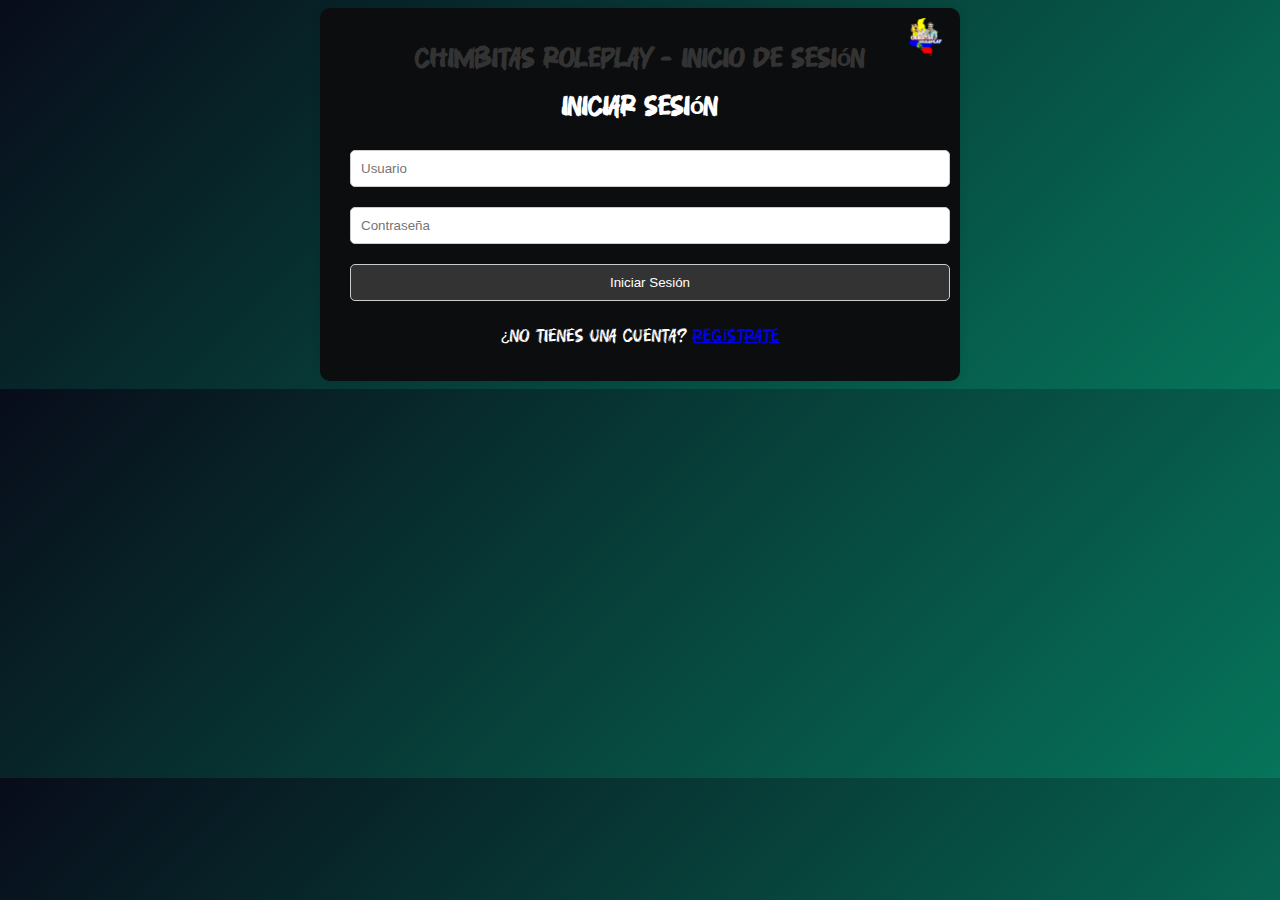
<file: index.html>
<!DOCTYPE html>
<html lang="es">
<head>
    <meta charset="UTF-8">
    <meta name="viewport" content="width=device-width, initial-scale=1.0">
    <title>Chimbitas.rp - Registro y Login</title>
    <link rel="stylesheet" href="styles.css">
    <style>
        /* Estilos adicionales */
        .container {
            max-width: 600px;
            margin: 0 auto;
            padding: 20px;
            background-color: #0c0d0e;
            border-radius: 10px;
            box-shadow: 0 0 10px rgba(0, 0, 0, 0.1);
            position: relative; /* Agrega posicionamiento relativo para el contenedor */
        }

        h1 {
            font-size: 24px;
            margin-bottom: 20px;
            color: #333;
        }

        .server-logo {
            position: absolute; /* Posiciona el logo */
            top: 10px; /* Ajusta la posición desde la parte superior */
            right: 10px; /* Ajusta la posición desde la parte derecha */
            width: 50px; /* Ajusta el ancho del logo según sea necesario */
            height: auto; /* Mantiene la proporción de la imagen */
        }
        
        /* Estilos de la imagen */
        .server-logo img {
            width: 100%;
            height: auto;
            border-radius: 50%;
        }
    </style>
</head>
<body>
    <div class="container">
        <img src="logo.png" alt="Logo del servidor" class="server-logo">
        <h1>Chimbitas Roleplay - Inicio de Sesión</h1>
        <form id="loginForm">
            <h2>Iniciar Sesión</h2>
            <input type="text" id="loginUsername" placeholder="Usuario">
            <br>
            <input type="password" id="loginPassword" placeholder="Contraseña">
            <br>
            <button type="button" onclick="login()">Iniciar Sesión</button>
            <p>¿No tienes una cuenta? <a href="#" onclick="showRegister()">Regístrate</a></p>
        </form>
        <form id="registerForm" style="display: none;">
            <h2>Registrarse</h2>
            <input type="text" id="registerUsername" placeholder="Usuario">
            <br>
            <input type="email" id="registerEmail" placeholder="Correo Electrónico">
            <br>
            <input type="password" id="registerPassword" placeholder="Contraseña">
            <br>
            <button type="button" onclick="register()">Registrarse</button>
            <p>¿Ya tienes una cuenta? <a href="#" onclick="showLogin()">Iniciar Sesión</a></p>
        </form>
    </div>

    <script>
        // Verificar si hay datos de usuarios en el almacenamiento local
        var users = JSON.parse(localStorage.getItem('users')) || [];
        var currentUser = JSON.parse(localStorage.getItem('currentUser')) || null;

        function showRegister() {
            document.getElementById('loginForm').style.display = 'none';
            document.getElementById('registerForm').style.display = 'block';
        }

        function showLogin() {
            document.getElementById('loginForm').style.display = 'block';
            document.getElementById('registerForm').style.display = 'none';
        }

        function redirectToIndex2() {
            window.location.href = 'index2.html'; // Redirige al usuario a index2.html
        }

        function register() {
            var registerUsername = document.getElementById('registerUsername').value;
            var registerEmail = document.getElementById('registerEmail').value;
            var registerPassword = document.getElementById('registerPassword').value;

            // Obtener la dirección IP del usuario
            var ip = '127.0.0.1'; // Aquí deberías obtener la dirección IP del usuario de alguna manera (no es posible obtenerla desde el navegador directamente)

            // Verificar si ya hay una cuenta registrada con la misma dirección IP
            var existingUser = users.find(user => user.ip === ip);
            if (existingUser) {
                alert('Ya hay una cuenta registrada desde esta dirección IP.');
                return;
            }

            // Si no hay una cuenta registrada con la misma dirección IP, procede con el registro
            var newUser = {
                username: registerUsername,
                email: registerEmail,
                password: registerPassword,
                ip: ip
            };
            users.push(newUser);
            localStorage.setItem('users', JSON.stringify(users));
            localStorage.setItem('currentUser', JSON.stringify(newUser)); // Almacenar el usuario actual

            // Redirigir al usuario a index2.html después del registro exitoso
            redirectToIndex2();
        }

        function login() {
            var loginUsername = document.getElementById('loginUsername').value;
            var loginPassword = document.getElementById('loginPassword').value;

            // Verificar las credenciales de inicio de sesión
            var user = users.find(user => user.username === loginUsername && user.password === loginPassword);
            if (user) {
                // Inicio de sesión exitoso
                localStorage.setItem('currentUser', JSON.stringify(user)); // Almacenar el usuario actual
                redirectToIndex2();
            } else {
                // Si las credenciales son incorrectas, mostrar un mensaje de error
                alert('Usuario o contraseña incorrectos. Inténtalo de nuevo.');
            }
        }
    </script>
</body>
</html>
</file>
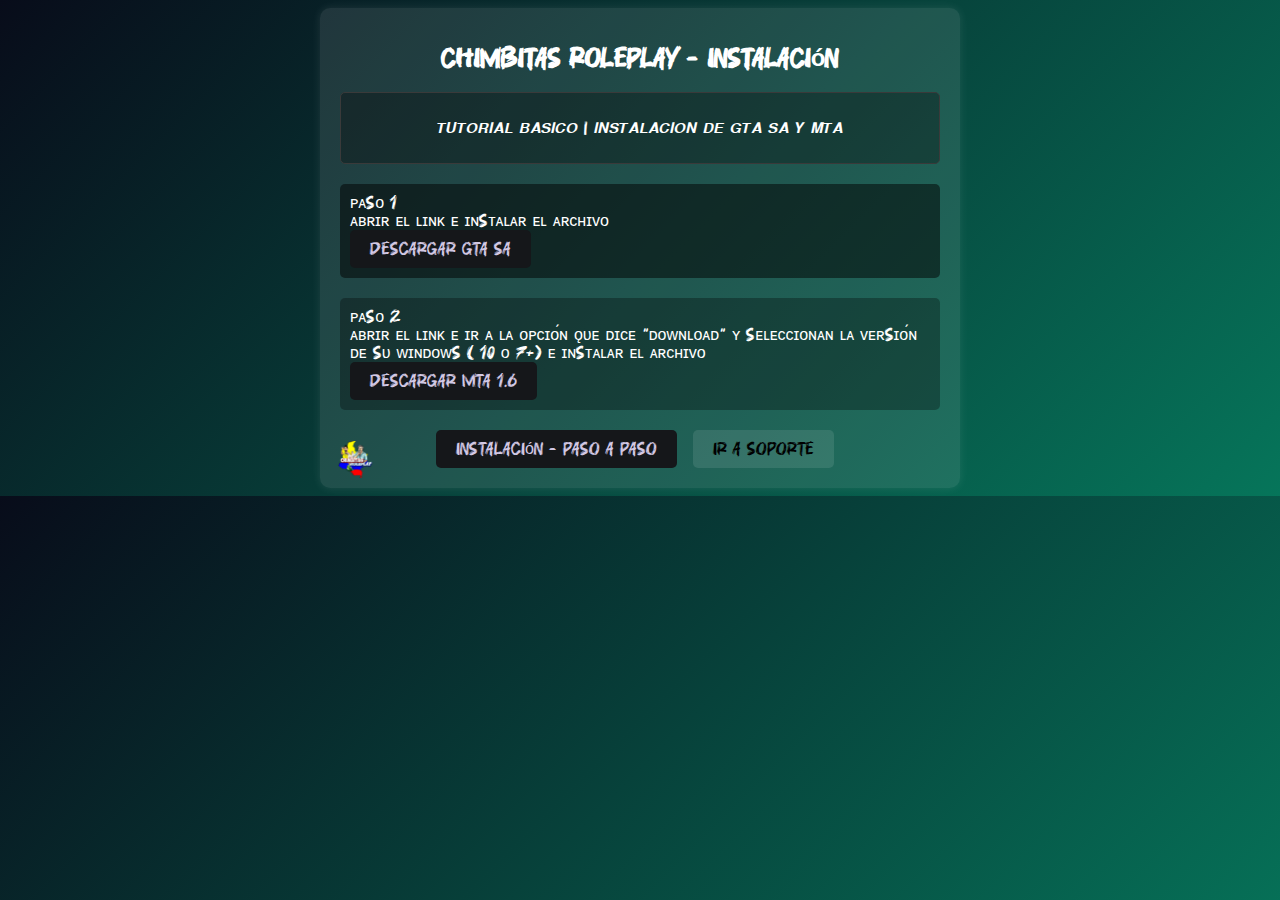
<file: index2.html>
<!DOCTYPE html>
<html lang="es">
<head>
    <meta charset="UTF-8">
    <meta name="viewport" content="width=device-width, initial-scale=1.0">
    <title>Chimbitas Roleplay - Instalación</title>
    <link rel="stylesheet" href="styles.css">
    <style>
        body {
            background-color: #07060a;
            color: #ffffff;
            font-family: 'Roboto', sans-serif;
        }

        .container {
            max-width: 600px;
            margin: 0 auto;
            padding: 20px;
            border-radius: 10px;
            box-shadow: 0 0 10px rgba(255, 255, 255, 0.1);
            text-align: center;
            position: relative;
        }

        h1 {
            font-size: 24px;
            margin-bottom: 20px;
        }

        .description {
            margin-bottom: 20px;
        }

        .step {
            margin-bottom: 20px;
            text-align: left;
            padding-left: 20px;
            position: relative;
            background-color: rgba(0, 0, 0, 0.5);
            border-radius: 5px;
            padding: 10px;
        }

        .step:nth-child(even) {
            background-color: rgba(0, 0, 0, 0.3);
        }

        .step:last-child {
            margin-bottom: 0;
        }

        .button {
            background-color: #15171a;
            color: #d2c8e4;
            border: none;
            padding: 10px 20px;
            border-radius: 5px;
            text-decoration: none;
            transition: background-color 0.3s;
            display: inline-block;
            margin-right: 10px;
        }

        .button:hover {
            background-color: #0a0a0a;
        }

        .soporte-button {
            background-color: rgba(255, 255, 255, 0.1);
            color: #000000;
            border: none;
            padding: 10px 20px;
            border-radius: 5px;
            text-decoration: none;
            transition: background-color 0.3s;
            display: inline-block;
            margin-right: 10px;
        }

        .soporte-button:hover {
            background-color: rgba(255, 255, 255, 0.3);
        }

        .logo {
            width: 50px;
            position: absolute;
            bottom: 10px;
            left: 10px;
        }

        .embed {
            border: 1px solid #3a3a3a;
            padding: 10px;
            border-radius: 5px;
            background-color: rgba(0, 0, 0, 0.3);
            margin-bottom: 20px;
        }
    </style>
</head>
<body>
    <div class="container">
        <h1>Chimbitas Roleplay - Instalación</h1>
        <div class="description">
            <div class="embed">
                <p>𝙏𝙐𝙏𝙊𝙍𝙄𝘼𝙇 𝘽𝘼𝙎𝙄𝘾𝙊  | 𝙄𝙉𝙎𝙏𝘼𝙇𝘼𝘾𝙄𝙊𝙉 𝘿𝙀 𝙂𝙏𝘼 𝙎𝘼 𝙔 𝙈𝙏𝘼</p>
            </div>
        </div>
        <div class="step">
            ᴘᴀsᴏ 1<br>
            ᴀʙʀɪʀ ᴇʟ ʟɪɴᴋ ᴇ ɪɴsᴛᴀʟᴀʀ ᴇʟ ᴀʀᴄʜɪᴠᴏ<br>
            <a href="https://www.mediafire.com/file/raix2hgvamm47rk/GTA_S.A_Instalador_by_aaronsh312.rar/file" class="button">Descargar GTA SA</a>
        </div>
        <div class="step">
            ᴘᴀsᴏ 2<br>
            ᴀʙʀɪʀ ᴇʟ ʟɪɴᴋ ᴇ ɪʀ ᴀ ʟᴀ ᴏᴘᴄɪᴏ́ɴ ǫᴜᴇ ᴅɪᴄᴇ "ᴅᴏᴡɴʟᴏᴀᴅ" ʏ sᴇʟᴇᴄᴄɪᴏɴᴀɴ ʟᴀ ᴠᴇʀsɪᴏ́ɴ ᴅᴇ sᴜ ᴡɪɴᴅᴏᴡs ( 10 ᴏ 7+) ᴇ ɪɴsᴛᴀʟᴀʀ ᴇʟ ᴀʀᴄʜɪᴠᴏ<br>
            <a href="https://multitheftauto.com/" class="button">Descargar MTA 1.6</a>
        </div>
        <a href="https://youtu.be/EpYqFo8RLl0?si=s9iXCxC6R8ssus-W" class="button">Instalación - Paso a Paso</a>
        <a href="index3.html" class="soporte-button">Ir a Soporte</a>
        <img src="logo.png" alt="Logo" class="logo">
    </div>
</body>
</html>
</file>
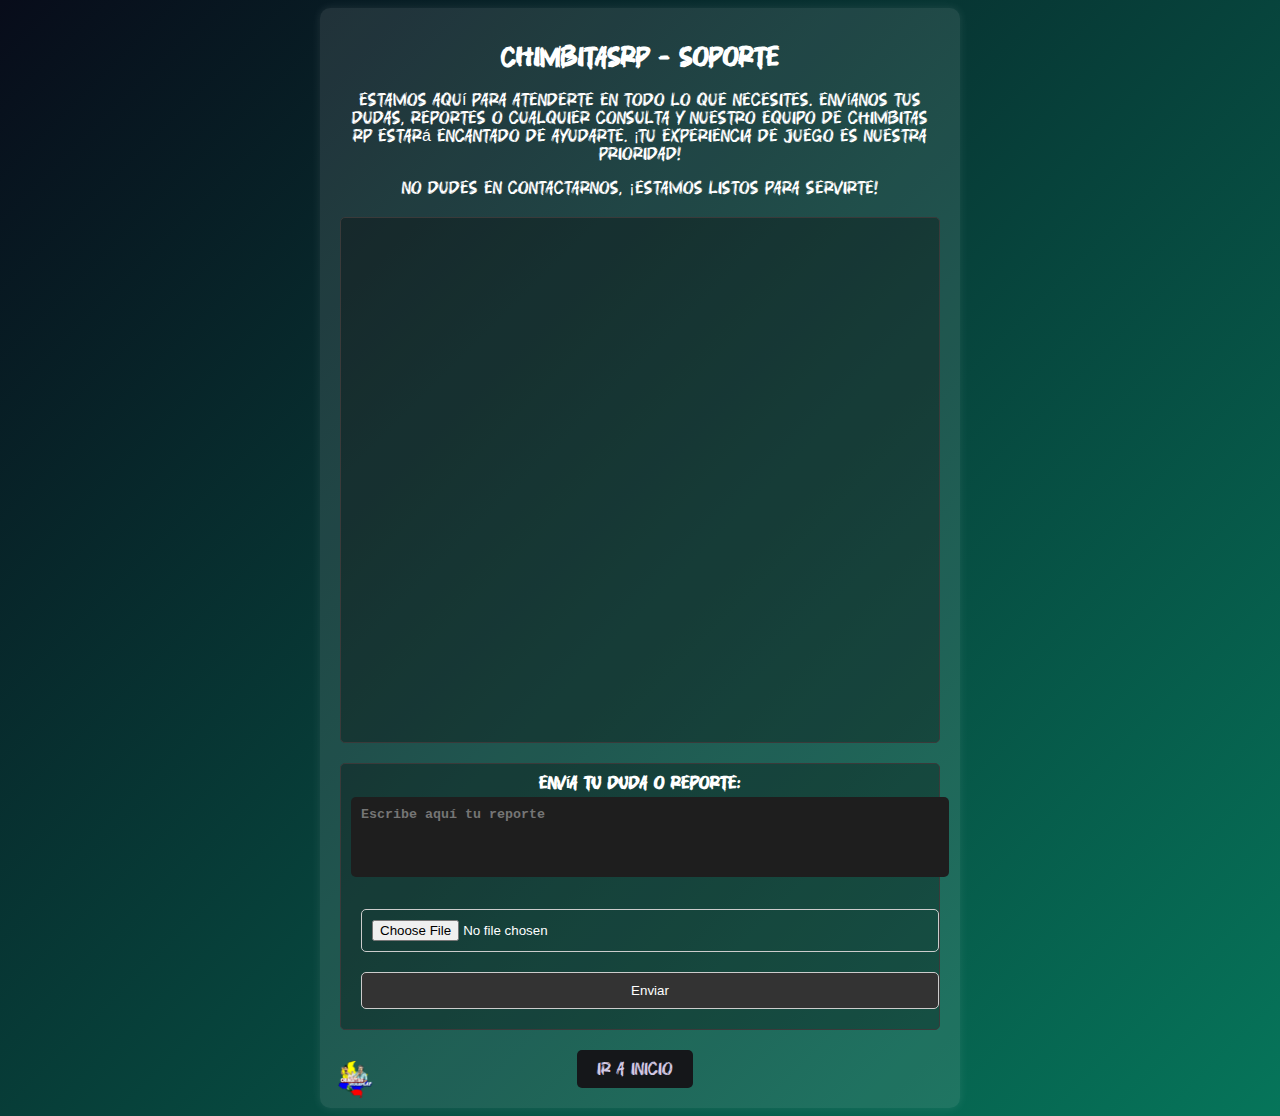
<file: index3.html>
<!DOCTYPE html>
<html lang="es">
<head>
    <meta charset="UTF-8">
    <meta name="viewport" content="width=device-width, initial-scale=1.0">
    <title>ChimbitasRp - Soporte</title>
    <link rel="stylesheet" href="styles.css">
    <style>
        /* Estilos adicionales */
        body {
            background-color: #07060a;
            color: #ffffff;
            font-family: 'Roboto', sans-serif;
        }

        .container {
            max-width: 600px;
            margin: 0 auto;
            padding: 20px;
            border-radius: 10px;
            box-shadow: 0 0 10px rgba(255, 255, 255, 0.1);
            text-align: center;
            position: relative;
        }

        h1 {
            font-size: 24px;
            margin-bottom: 20px;
        }

        .description {
            margin-bottom: 20px;
        }

        .embed {
            border: 1px solid #3a3a3a;
            padding: 10px;
            border-radius: 5px;
            background-color: rgba(0, 0, 0, 0.3);
            margin-bottom: 20px;
        }

        .button {
            background-color: #15171a;
            color: #d2c8e4;
            border: none;
            padding: 10px 20px;
            border-radius: 5px;
            text-decoration: none;
            transition: background-color 0.3s;
            display: inline-block;
            margin-right: 10px;
        }

        .button:hover {
            background-color: #0a0a0a;
        }

        .logo {
            width: 50px;
            position: absolute;
            bottom: 10px;
            left: 10px;
        }

        textarea {
            font-weight: bold;
            background-color: #1e1e1e;
            color: #ffffff;
            border: none;
            padding: 10px;
            border-radius: 5px;
            width: 100%;
            margin-top: 5px;
            resize: none;
        }

        .bold-label {
            font-weight: bold;
        }

        .dudas {
            text-align: left;
            margin-top: 20px;
        }

        .admin-section {
            background-color: #2c2b2e;
            border-radius: 5px;
            padding: 20px;
            margin-top: 20px;
            display: none;
        }

        .admin-section.show {
            display: block;
        }

        .respuesta {
            margin-top: 10px;
            font-style: italic;
            color: #ccc;
        }
    </style>
</head>
<body>
    <div class="container">
        <h1>ChimbitasRp - Soporte</h1>
        <div class="description">
            <p>Estamos aquí para atenderte en todo lo que necesites. Envíanos tus dudas, reportes o cualquier consulta y nuestro equipo de Chimbitas RP estará encantado de ayudarte. ¡Tu experiencia de juego es nuestra prioridad!</p>
            <p>No dudes en contactarnos, ¡estamos listos para servirte!</p>
        </div>
        <div class="embed">
            <!-- Embed de Discord -->
            <iframe src="https://discord.com/widget?id=1217600100562505909&theme=dark" width="350" height="500" allowtransparency="true" frameborder="0"></iframe>
        </div>
        <div class="embed">
            <!-- Formulario para enviar el reporte -->
            <form id="reportForm">
                <label for="report" class="bold-label">Envía tu duda o reporte:</label><br>
                <textarea id="report" name="report" rows="4" cols="50" placeholder="Escribe aquí tu reporte" style="background-color: #1e1e1e; color: #ffffff;"></textarea><br><br>
                <input type="file" id="fileInput" accept="image/*"> <!-- Agregamos un input para imágenes -->
                <button type="submit">Enviar</button>
            </form>
            <div id="response"></div>
        </div>
        <div class="dudas" id="dudasSection"></div>
        <!-- Sección de administración visible solo para el usuario "slink" -->
        <div class="admin-section">
            <h2>Administración</h2>
            <div id="adminDudasSection"></div>
            <div id="calificacionesSection"></div> <!-- Agregamos una sección para mostrar las calificaciones -->
            <div>
                <button class="button-small" onclick="eliminarTodasLasDudas()">Eliminar Todas las Dudas</button>
                <button class="button-small" onclick="silenciarUsuario()">Silenciar Usuario</button>
            </div>
        </div>
        <a href="#" class="button">Ir a Inicio</a>
        <img src="logo.png" alt="Logo" class="logo">
    </div>

    <!-- Script para procesar el envío del reporte -->
    <script>
        var currentUser = JSON.parse(localStorage.getItem('currentUser')) || null;
        var dudas = JSON.parse(localStorage.getItem('dudas')) || [];
        var reportForm = document.getElementById('reportForm');
        var dudasSection = document.getElementById('dudasSection');
        var response = document.getElementById('response');
        var adminSection = document.querySelector('.admin-section');

        reportForm.onsubmit = function(e) {
            e.preventDefault();
            var reportText = document.getElementById('report').value;
            var newDuda = {
                id: dudas.length + 1,
                text: reportText,
                user: currentUser
            };
            dudas.push(newDuda);
            localStorage.setItem('dudas', JSON.stringify(dudas));
            mostrarDudas();
            response.innerHTML = '<p class="respuesta">¡Gracias por tu reporte!</p>';
            document.getElementById('report').value = ''; // Limpiar el formulario
        };

        function mostrarDudas() {
            dudasSection.innerHTML = '';
            dudas.forEach(function(d) {
                var dudaElement = document.createElement('div');
                dudaElement.innerHTML = '<p>' + d.text + '</p>';
                dudasSection.appendChild(dudaElement);
            });
        }

        mostrarDudas();

        if (currentUser && currentUser.username === 'slink') {
            adminSection.classList.add('show');
        }
    </script>
</body>
</html>
</file>
<file: styles.css>
/* styles.css */

@font-face {
    font-family: 'Roboto';
    src: url('Roboto-Regular.ttf') format('truetype');
    /* Agrega otros formatos de fuente aquí si son necesarios */
}

body {
    font-family: 'Roboto', sans-serif; /* Usando la fuente Roboto */
    background: linear-gradient(135deg, #080c1a, #06755a);
    color: #fff;
}

.container {
    background-color: rgba(255, 255, 255, 0.1);
    padding: 20px;
    border-radius: 10px;
    box-shadow: 0 0 10px rgba(0, 0, 0, 0.3);
    text-align: center;
}

input, button {
    padding: 10px;
    margin: 10px;
    border-radius: 5px;
    border: 1px solid #ccc;
    width: 100%;
    box-sizing: border-box;
}

button {
    background-color: #333;
    color: #fff;
}

button:hover {
    background-color: #555;
}
</file>
